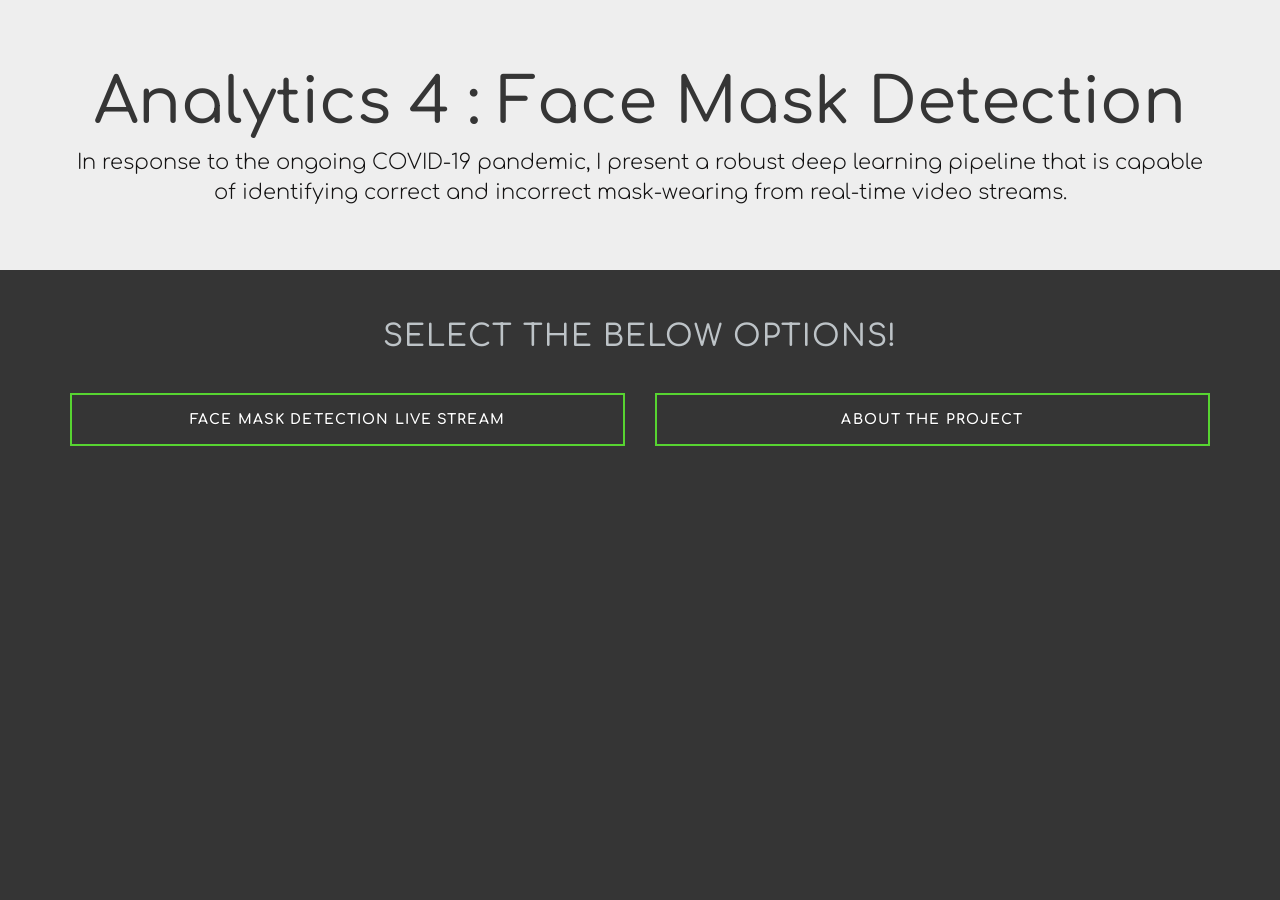
<file: templates/index.html>
<!--<a href="/exec" class="button"> This link will invoke Parse method </a> -->
<html>
<body>
<style>
@import url(https://maxcdn.bootstrapcdn.com/bootstrap/3.3.4/css/bootstrap.min.css);
@import url(https://fonts.googleapis.com/css?family=Comfortaa);

body {
  font-family: 'Comfortaa', cursive;
  background: #353535;
  color: #FFF;
}
.jumbotron h1 {
  color: #353535;
}


footer {
  margin-bottom: 0 !important;
  margin-top: 80px;
}
footer p {
  margin: 0;
  padding: 0;
}
span.icon {
  margin: 0 5px;
  color: #D64541;
}
h2 {
  color: #BDC3C7;
  text-transform: uppercase;
  letter-spacing: 1px;
}
.mrng-60-top {
  margin-top: 60px;
}
/* Global Button Styles */
a.animated-button:link, a.animated-button:visited {
  position: relative;
  display: block;
  margin: 30px auto 0;
  padding: 14px 15px;
  color: #fff;
  font-size:14px;
  font-weight: bold;
  text-align: center;
  text-decoration: none;
  text-transform: uppercase;
  overflow: hidden;
  letter-spacing: .08em;
  border-radius: 0;
  text-shadow: 0 0 1px rgba(0, 0, 0, 0.2), 0 1px 0 rgba(0, 0, 0, 0.2);
  -webkit-transition: all 1s ease;
  -moz-transition: all 1s ease;
  -o-transition: all 1s ease;
  transition: all 1s ease;
}
a.animated-button:link:after, a.animated-button:visited:after {
  content: "";
  position: absolute;
  height: 0%;
  left: 50%;
  top: 50%;
  width: 150%;
  z-index: -1;
  -webkit-transition: all 0.75s ease 0s;
  -moz-transition: all 0.75s ease 0s;
  -o-transition: all 0.75s ease 0s;
  transition: all 0.75s ease 0s;
}
a.animated-button:link:hover, a.animated-button:visited:hover {
  color: #FFF;
  text-shadow: none;
}
a.animated-button:link:hover:after, a.animated-button:visited:hover:after {
  height: 450%;
}
a.animated-button:link, a.animated-button:visited {
  position: relative;
  display: block;
  margin: 30px auto 0;
  padding: 14px 15px;
  color: #fff;
  font-size:14px;
  border-radius: 0;
  font-weight: bold;
  text-align: center;
  text-decoration: none;
  text-transform: uppercase;
  overflow: hidden;
  letter-spacing: .08em;
  text-shadow: 0 0 1px rgba(0, 0, 0, 0.2), 0 1px 0 rgba(0, 0, 0, 0.2);
  -webkit-transition: all 1s ease;
  -moz-transition: all 1s ease;
  -o-transition: all 1s ease;
  transition: all 1s ease;
}

/* Victoria Buttons */

a.animated-button.victoria-one {
  border: 2px solid #57d431;
}
a.animated-button.victoria-one:after {
  background: #57d431;
  -moz-transform: translateX(-50%) translateY(-50%) rotate(-25deg);
  -ms-transform: translateX(-50%) translateY(-50%) rotate(-25deg);
  -webkit-transform: translateX(-50%) translateY(-50%) rotate(-25deg);
  transform: translateX(-50%) translateY(-50%) rotate(-25deg);
}
a.animated-button.victoria-two {
  border: 2px solid #57d431;
}
a.animated-button.victoria-two:after {
  background: #57d431;
  -moz-transform: translateX(-50%) translateY(-50%) rotate(25deg);
  -ms-transform: translateX(-50%) translateY(-50%) rotate(25deg);
  -webkit-transform: translateX(-50%) translateY(-50%) rotate(25deg);
  transform: translateX(-50%) translateY(-50%) rotate(25deg);
}

}
</style>
<div class="jumbotron text-center">

  <div class="container">
    
    <h1>Analytics 4 : Face Mask Detection</h1>
    <p style="color:rgb(19, 18, 18);">In response to the ongoing COVID-19 pandemic, I present a robust deep learning pipeline that is capable of identifying correct and incorrect mask-wearing from real-time video streams.</p>
    
  </div>
</div>
<div class="container"> 
  <div class="row">
    <div class="col-md-12 text-center">
      <h2>Select the below options!</h2>
    </div>
  </div>
  <div class="row">
    <div class="col-md-6 col-sm-6 col-xs-6"> <a href="/exec2" class="btn btn-sm animated-button victoria-one">Face Mask Detection Live stream</a> </div> 
    <div class="col-md-6 col-sm-6 col-xs-6"> <a href="/exec" class="btn btn-sm animated-button victoria-two">About the Project</a> </div>
</body>
</html>
</file>
